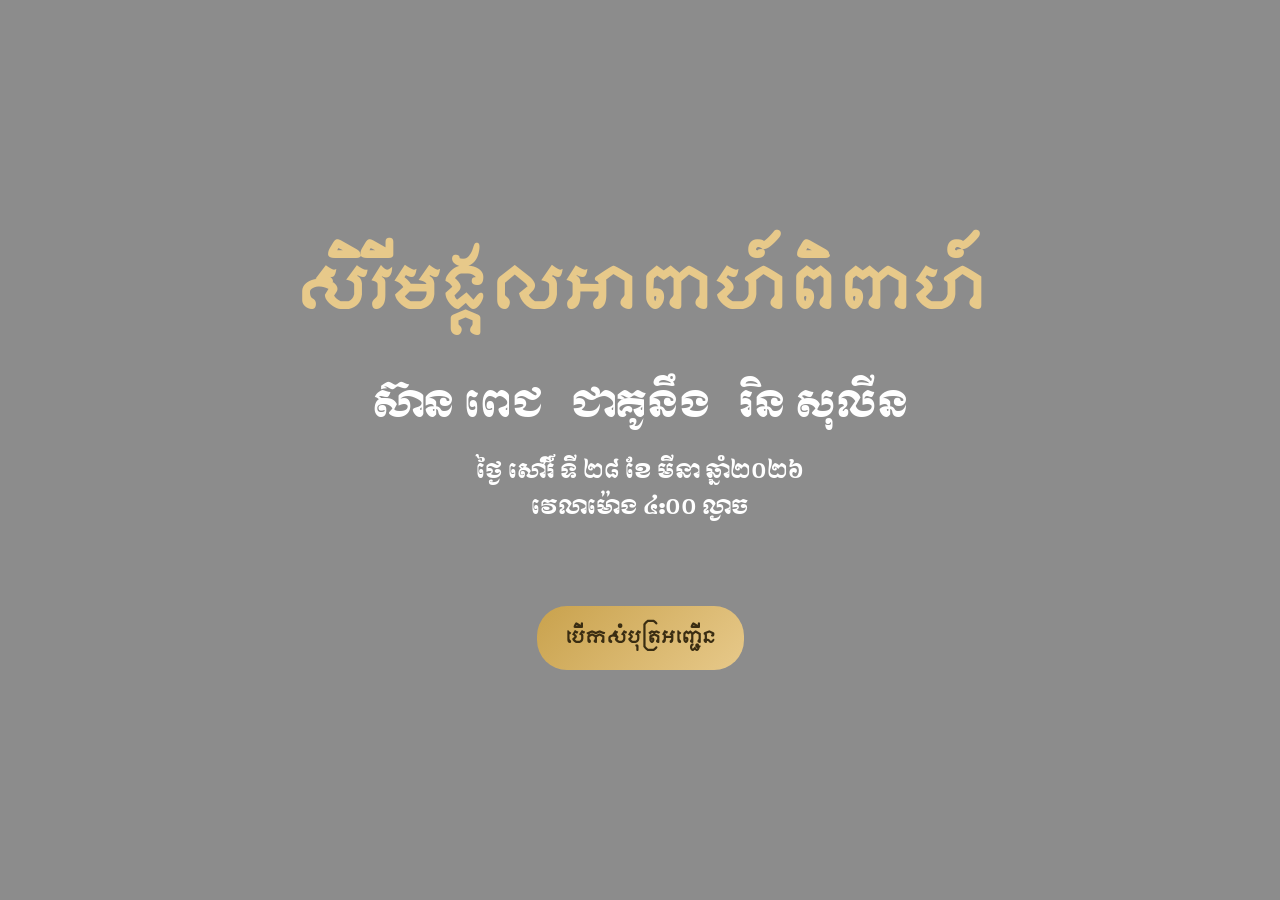
<file: index.html>
<!DOCTYPE html>
<html lang="km">
<head>
  <meta charset="UTF-8" />
  <meta name="viewport" content="width=device-width, initial-scale=1.0" />
  <title>Wedding Invitation | Sean Pich & Rin Solin</title>

  <!-- Google Fonts -->
  <link href="https://fonts.googleapis.com/css2?family=Noto+Serif+Khmer:wght@400;600&display=swap" rel="stylesheet">

  <style>
    @import url('https://fonts.googleapis.com/css2?family=Moulpali&family=Moul&display=swap');

    * {
      box-sizing: border-box;
      margin: 0;
      padding: 0;
    }

    body {
      font-family: 'Noto Serif Khmer', serif;
      color: #fff;
    }

    /* =========================
       BACKGROUND CLASS (NEW)
    ========================== */
    .bg-wedding {
      background-image:url('https://C:\Users\Asus\OneDrive\Desktop\Wedding\Image.pich5.jpg'); /* your image */
      background-size: cover;
      background-position: center;
      background-repeat: no-repeat;
      position: relative;
    }

    /* HERO SECTION */
    .hero {
      min-height: 100vh;
      display: flex;
      align-items: center;
      justify-content: center;
      text-align: center;
    }

    /* DARK OVERLAY */
    .overlay {
      position: absolute;
      inset: 0;
      background: rgba(0,0,0,0.45);
    }

    /* CONTENT */
    .content {
      position: relative;
      z-index: 2;
      max-width: 900px;
      padding: 20px;
    }

    .title {
      font-size: clamp(28px, 6vw, 56px);
      color: #e7c98a;
      margin-bottom: 20px;
      animation: slideLeft 2s ease forwards;
      animation-delay: .5s;
      font-family: "Moulpali", sans-serif;
    }

    .names {
      font-size: clamp(20px, 4.5vw, 36px);
      margin-bottom: 16px;
      animation: slideTop 2s ease forwards;
      animation-delay: .8s;
      font-family: "Moul", serif;
    }

    .subtitle {
      font-size: clamp(14px, 3.5vw, 20px);
      opacity: 0.9;
      margin-bottom: 80px;
      animation: slideTop 1.5s ease forwards;
      animation-delay: 1s;
      font-family: "Moul", serif;
    }

    .btn {
      display: inline-block;
      padding: 14px 28px;
      background: linear-gradient(135deg, #c9a24d, #e7c98a);
      color: #3a2d12;
      text-decoration: none;
      border-radius: 30px;
      font-size: 16px;
      font-weight: 600;
      transition: 0.4s ease;
      animation: zoomIn 1s ease forwards;
      animation-delay: 1.5s;
      font-family: "Moulpali", sans-serif;
    }

    .btn:hover {
      transform: translateY(-3px);
      box-shadow: 0 8px 20px rgba(0,0,0,0.3);
    }

    /* MOBILE */
    @media (max-width: 480px) {
      .bg-wedding {
        background-position: 55% center;
      }
      .btn {
        padding: 12px 22px;
        font-size: 15px;
      }
    }

    /* ANIMATIONS */
    @keyframes slideLeft {
      0%{
        opacity: 0;
        transform: translateX(100px);
      }
      100%{
        opacity: 1;
        transform: translateX(0);
      }
    }

    @keyframes slideTop {
      0%{
        opacity: 0;
        transform: translateY(100px);
      }
      100%{
        opacity: 1;
        transform: translateY(0);
      }
    }

    @keyframes zoomIn {
      from {
        opacity: 0;
        transform: scale(0.9);
      }
      to {
        opacity: 1;
        transform: scale(1);
      }
    }

  </style>
</head>
<body>

  <!-- Add bg-wedding class here -->
  <section class="hero bg-wedding">
    <div class="overlay"></div>

    <div class="content">
      <h1 class="title">សិរីមង្គលអាពាហ៍ពិពាហ៍</h1>

      <div class="names">ស៊ាន ពេជ &nbsp; ជាគូនឹង &nbsp; រិន សុលីន</div>

      <div class="subtitle">
        ថ្ងៃ សៅរិ៍ ទី ២៨ ខែ មីនា ឆ្នាំ២០២៦<br />
        វេលាម៉ោង ៤:០០ ល្ងាច
      </div>

      <a href="index1.html" class="btn">បើកសំបុត្រអញ្ជើន</a>
    </div>
  </section>

</body>
</html>
</file>
